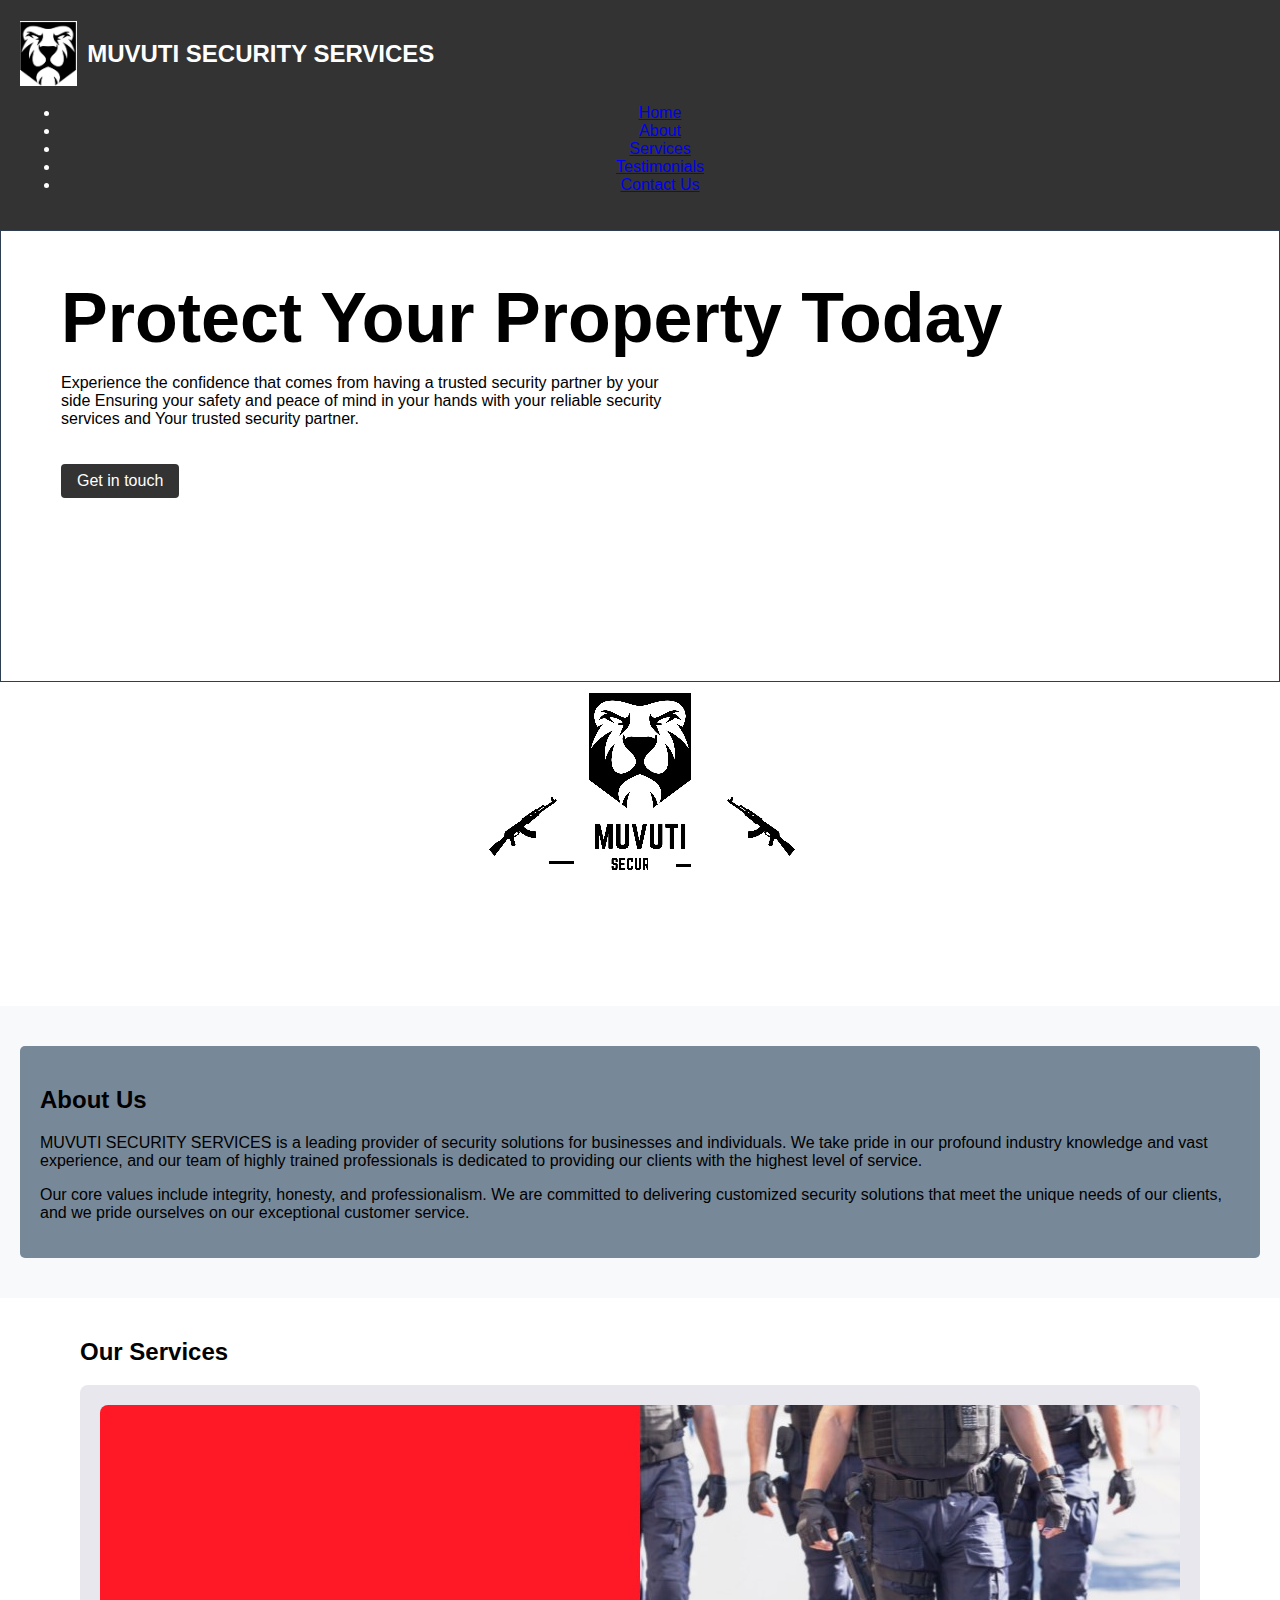
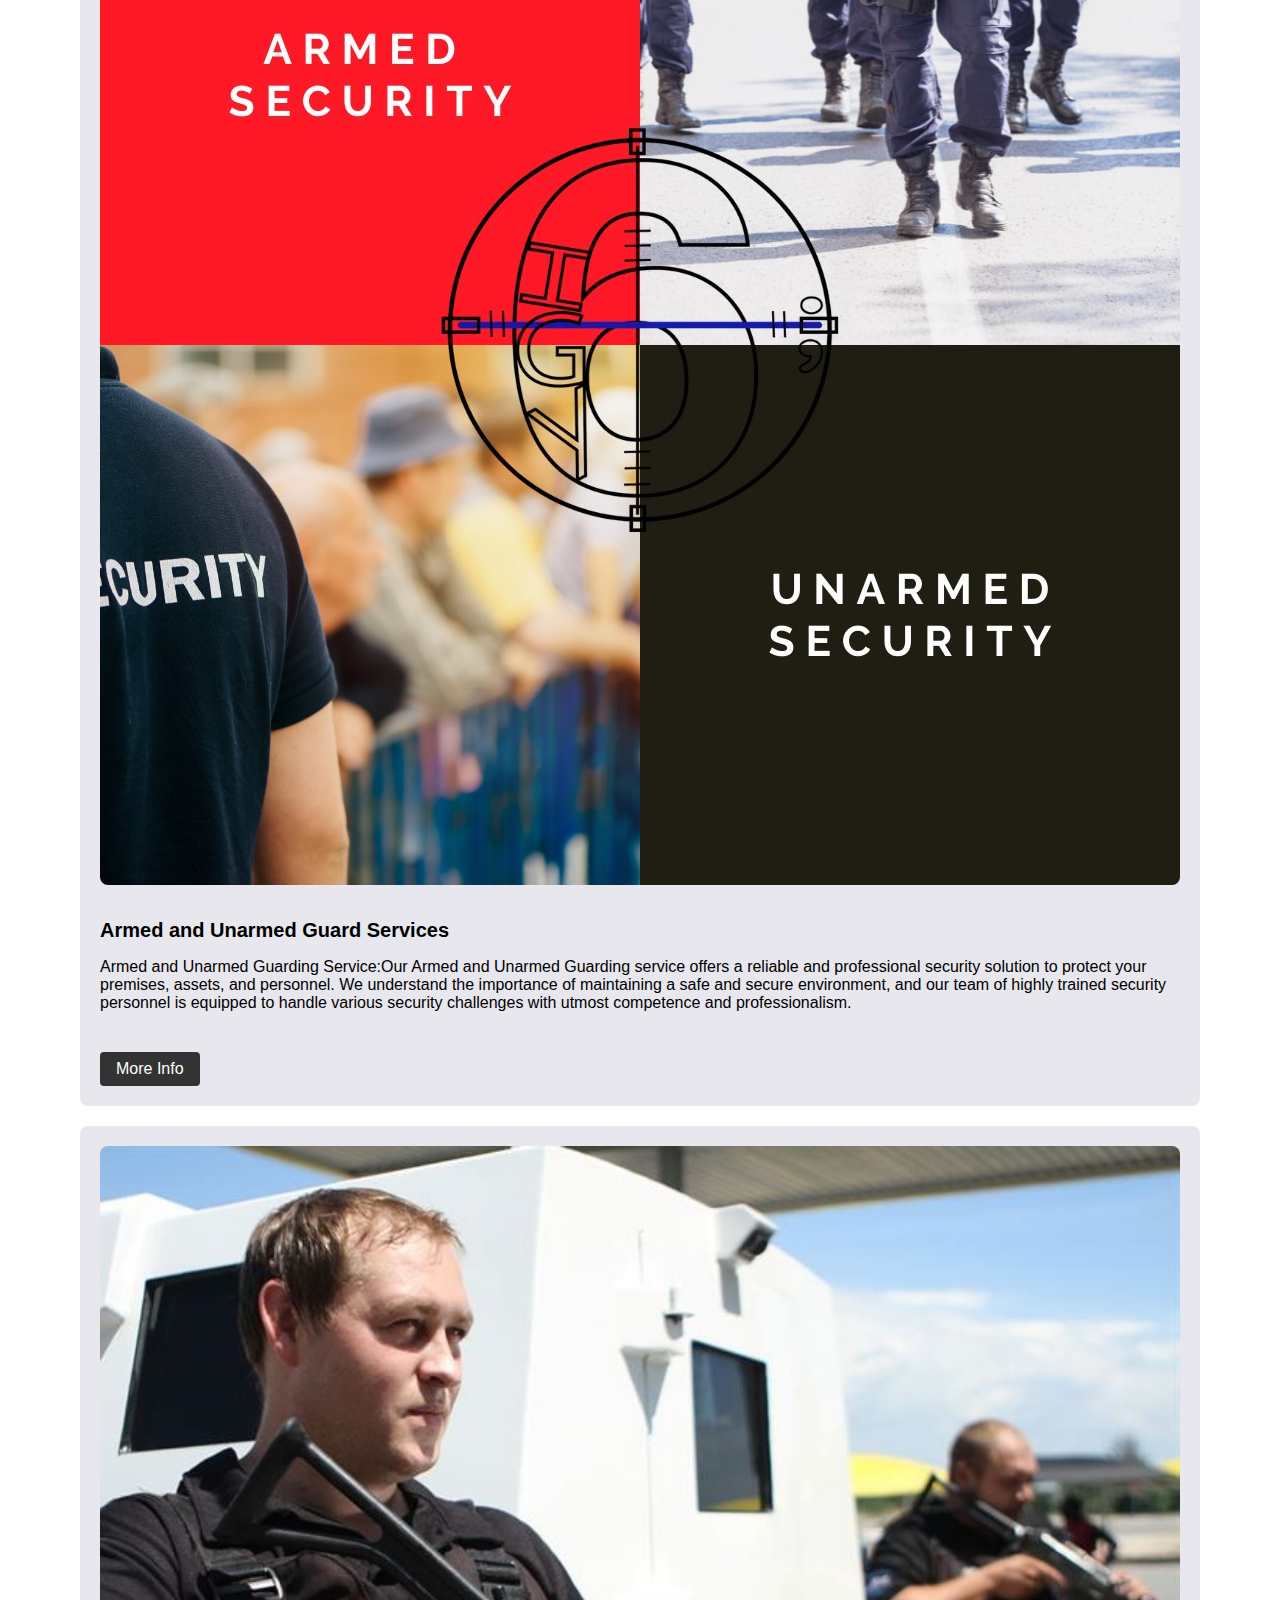
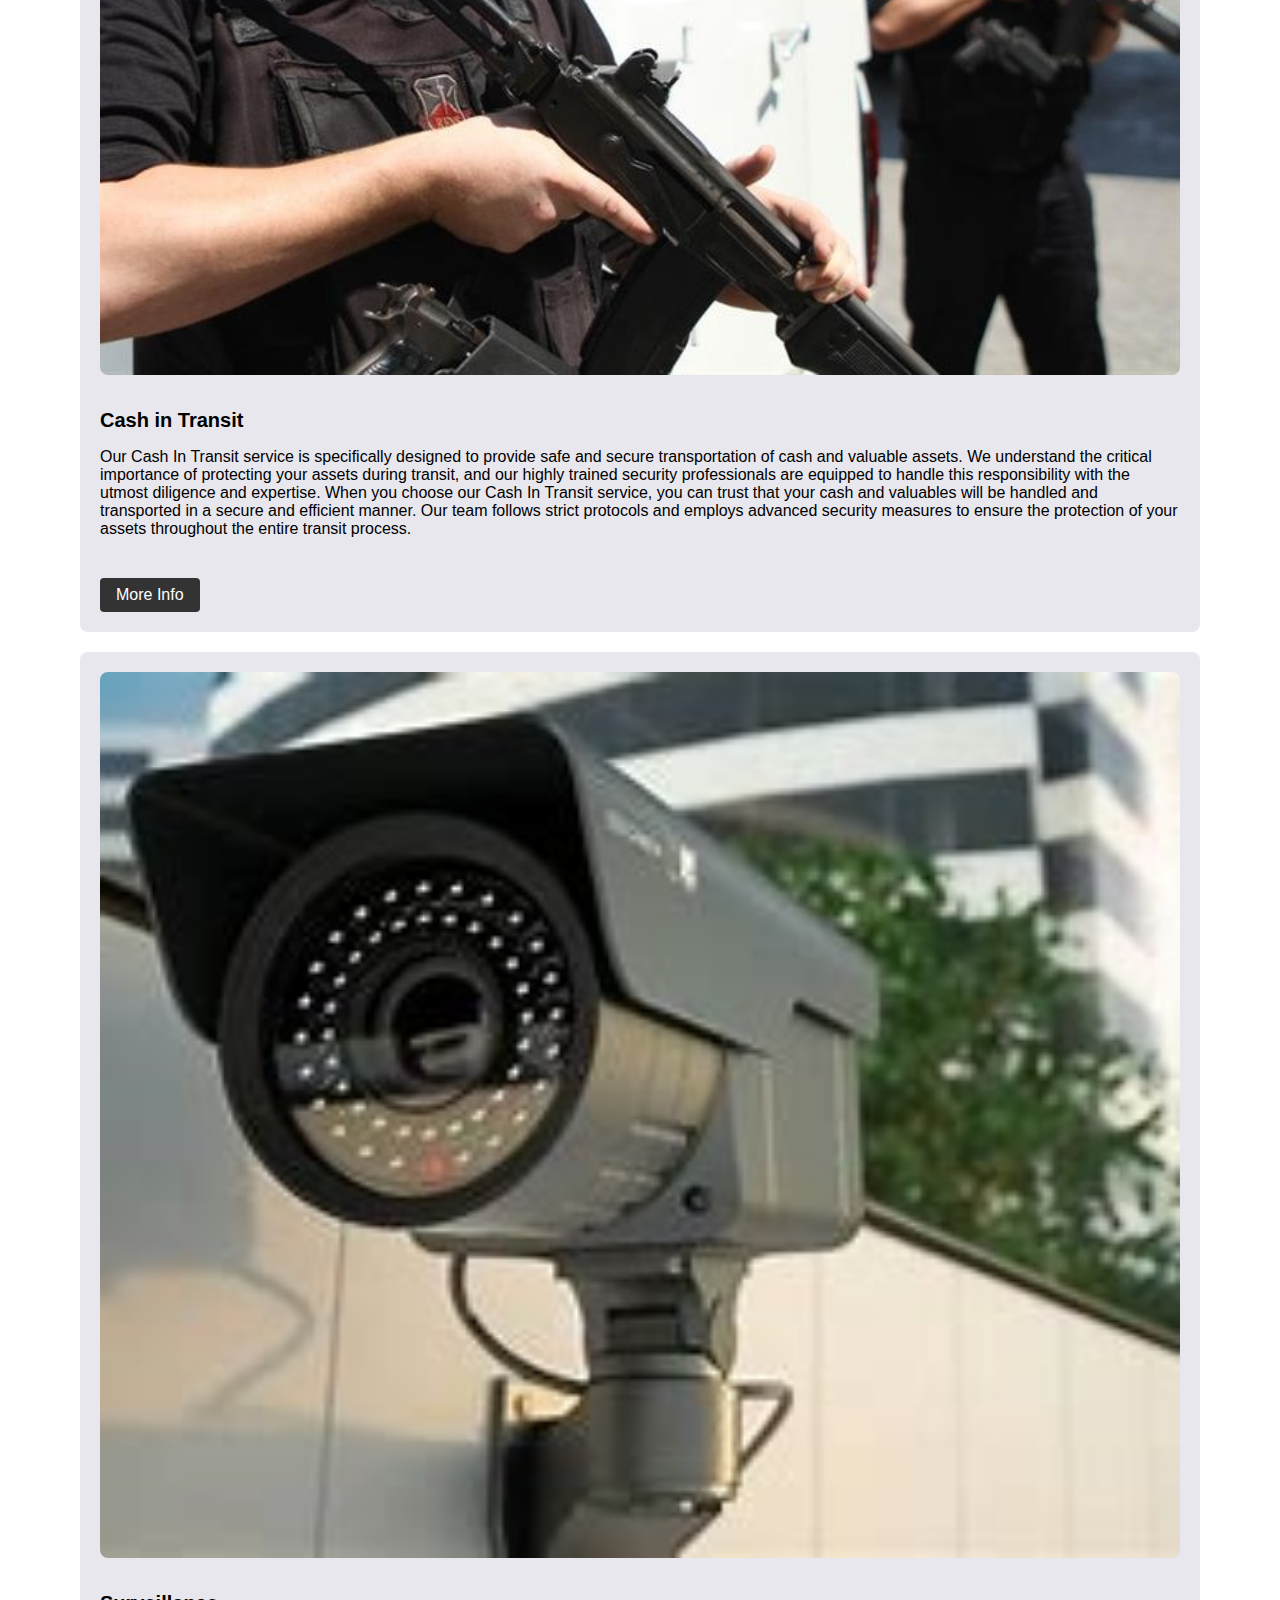
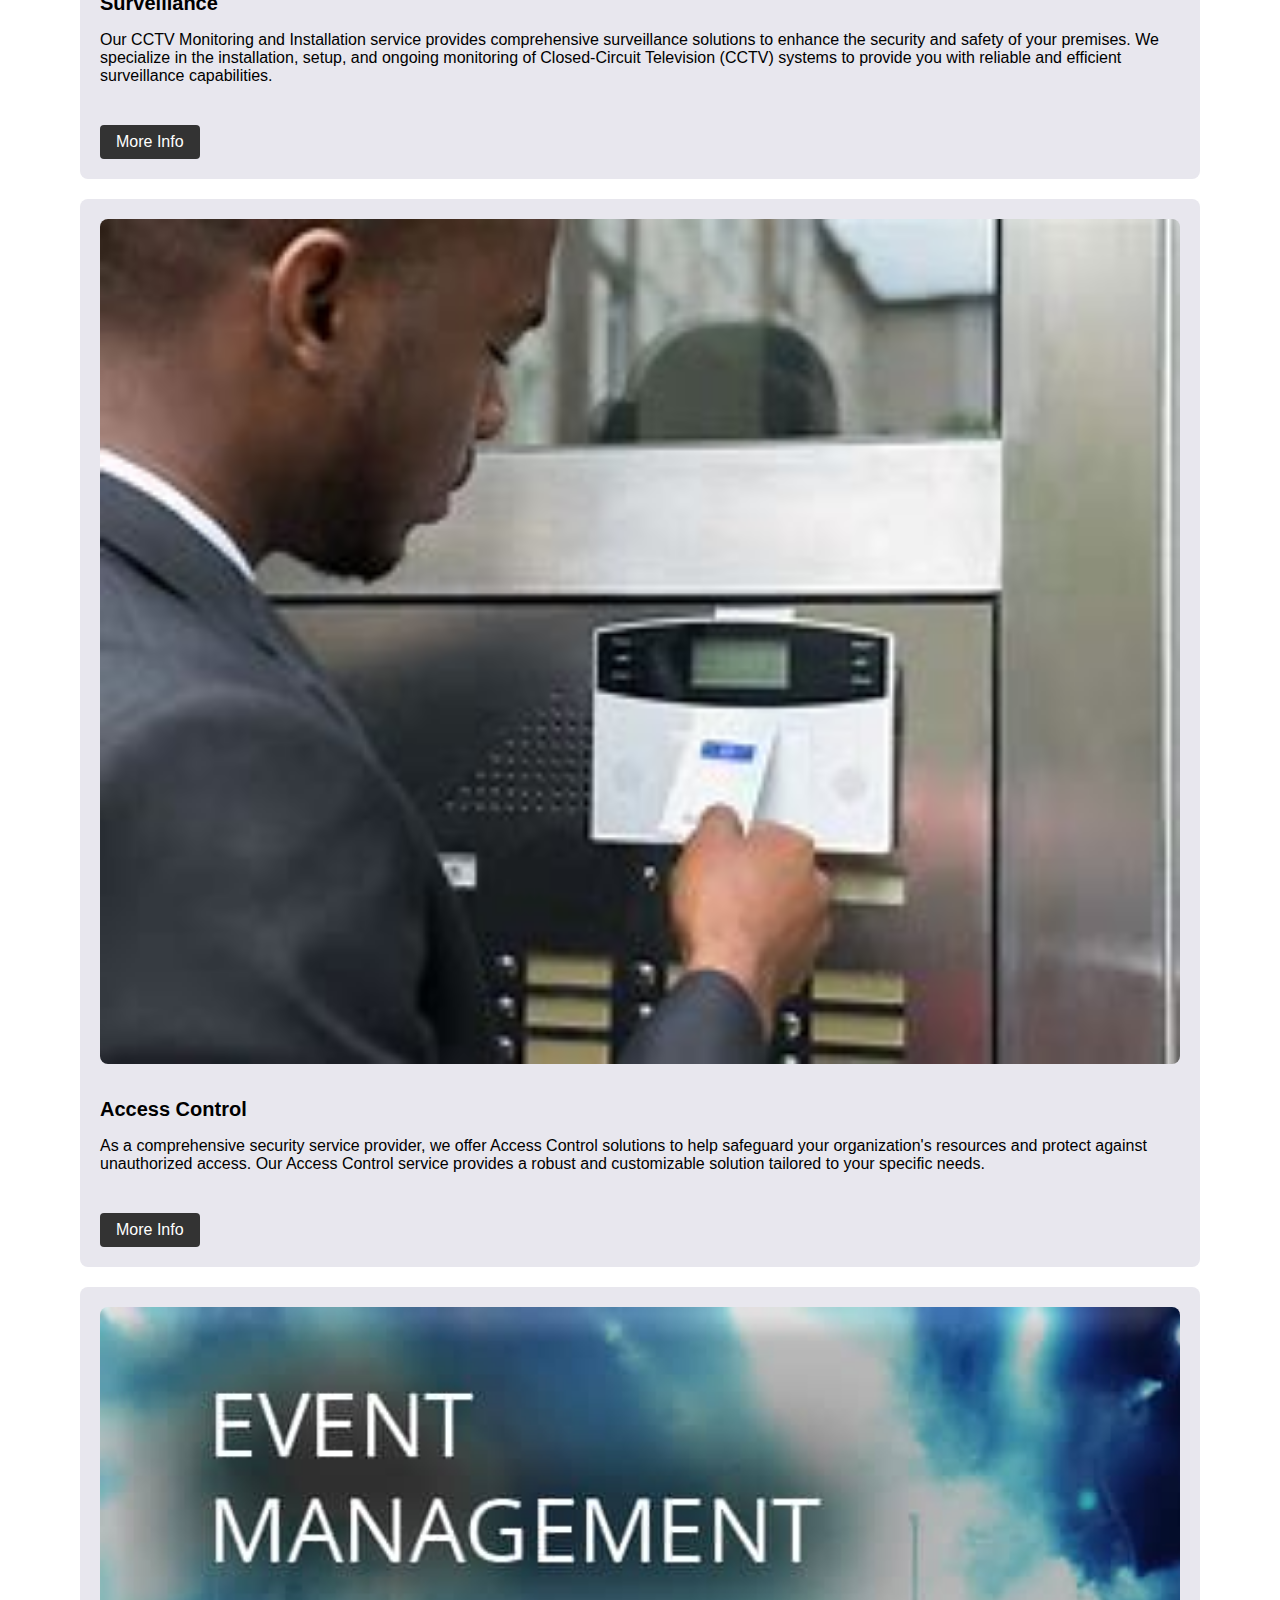
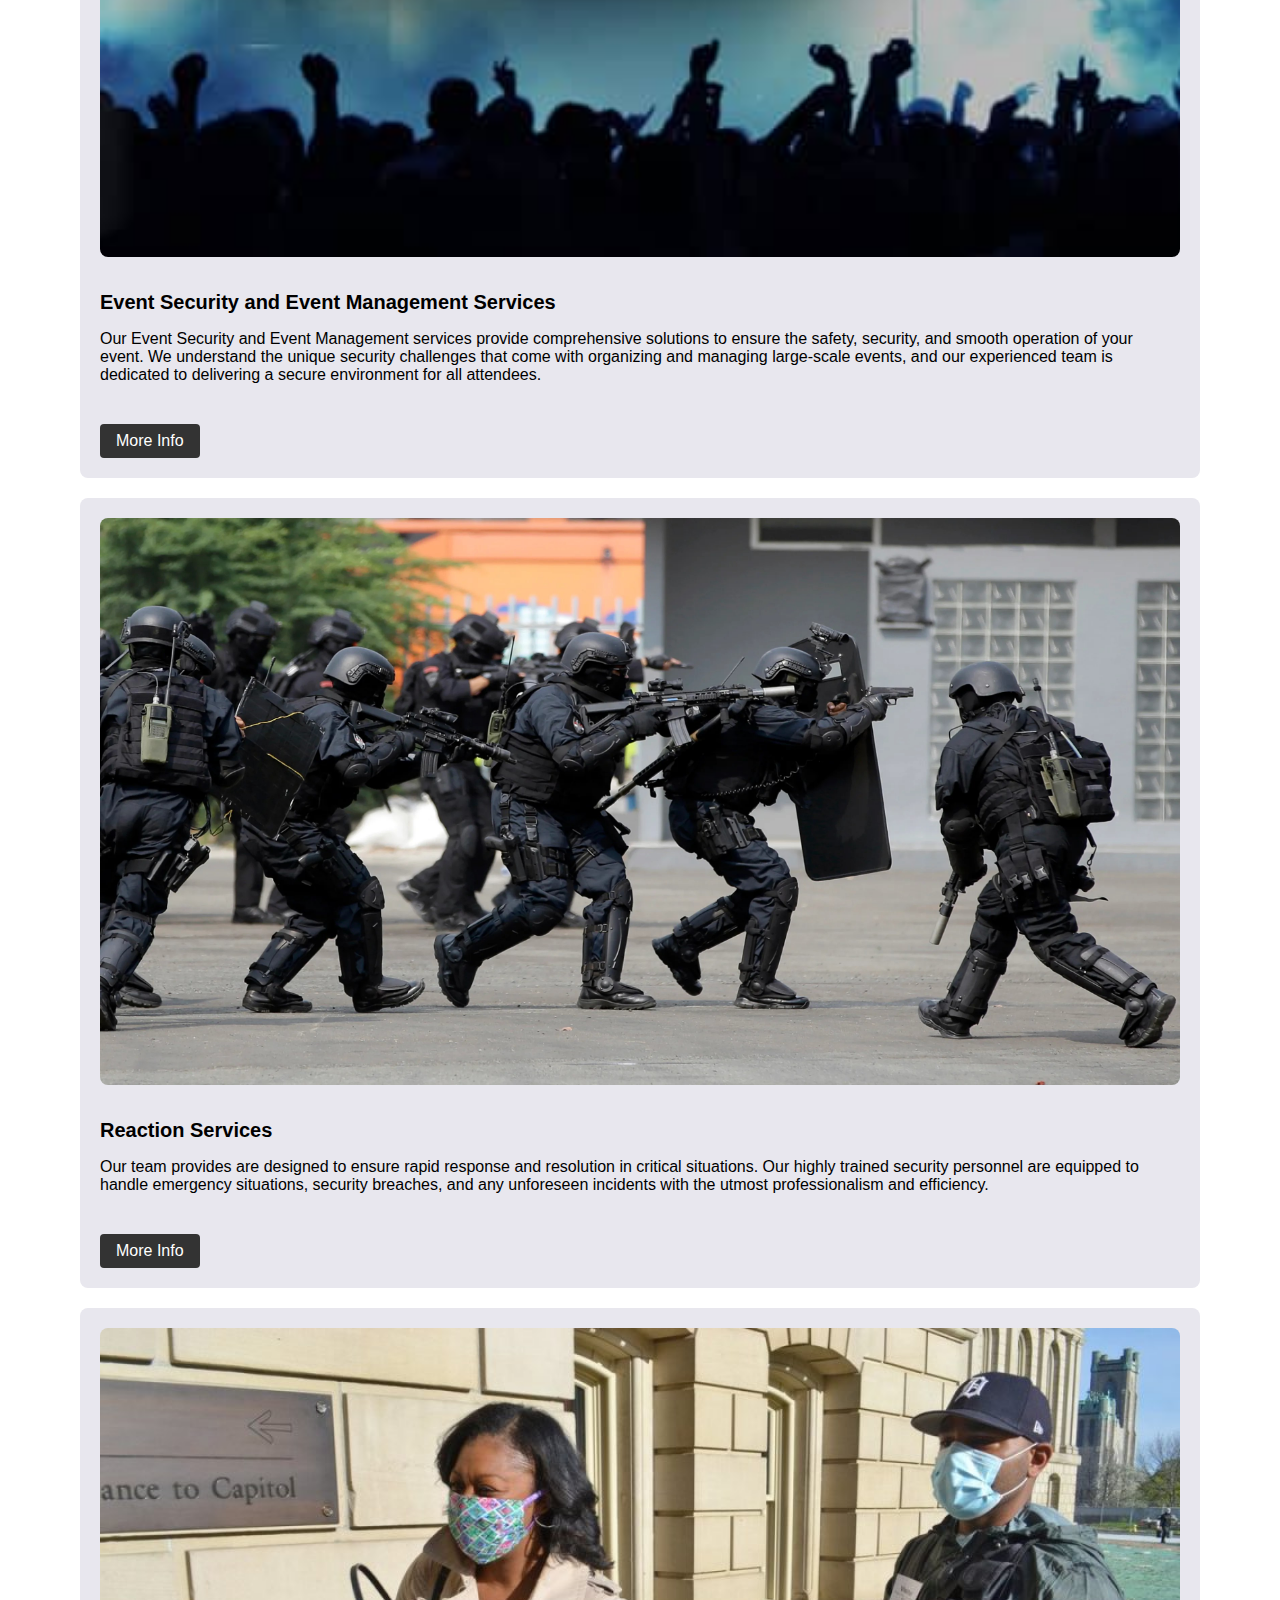
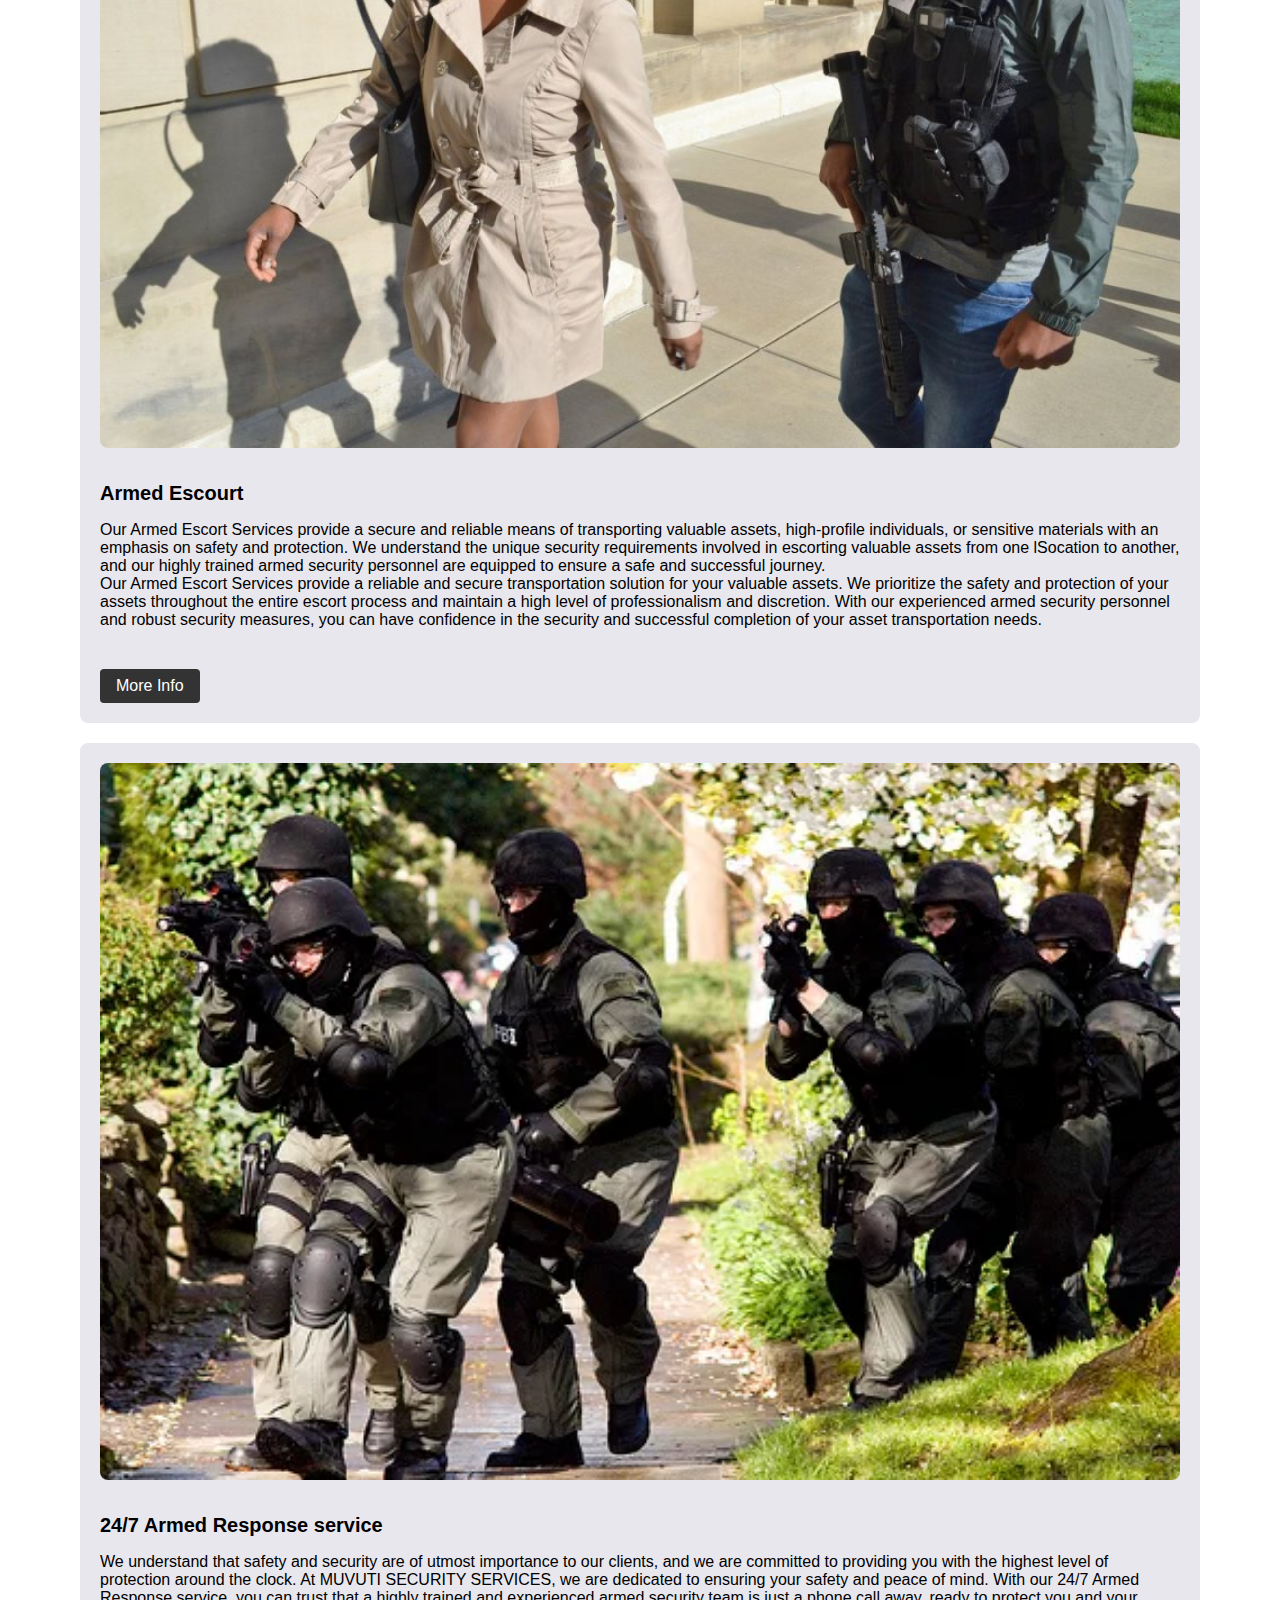
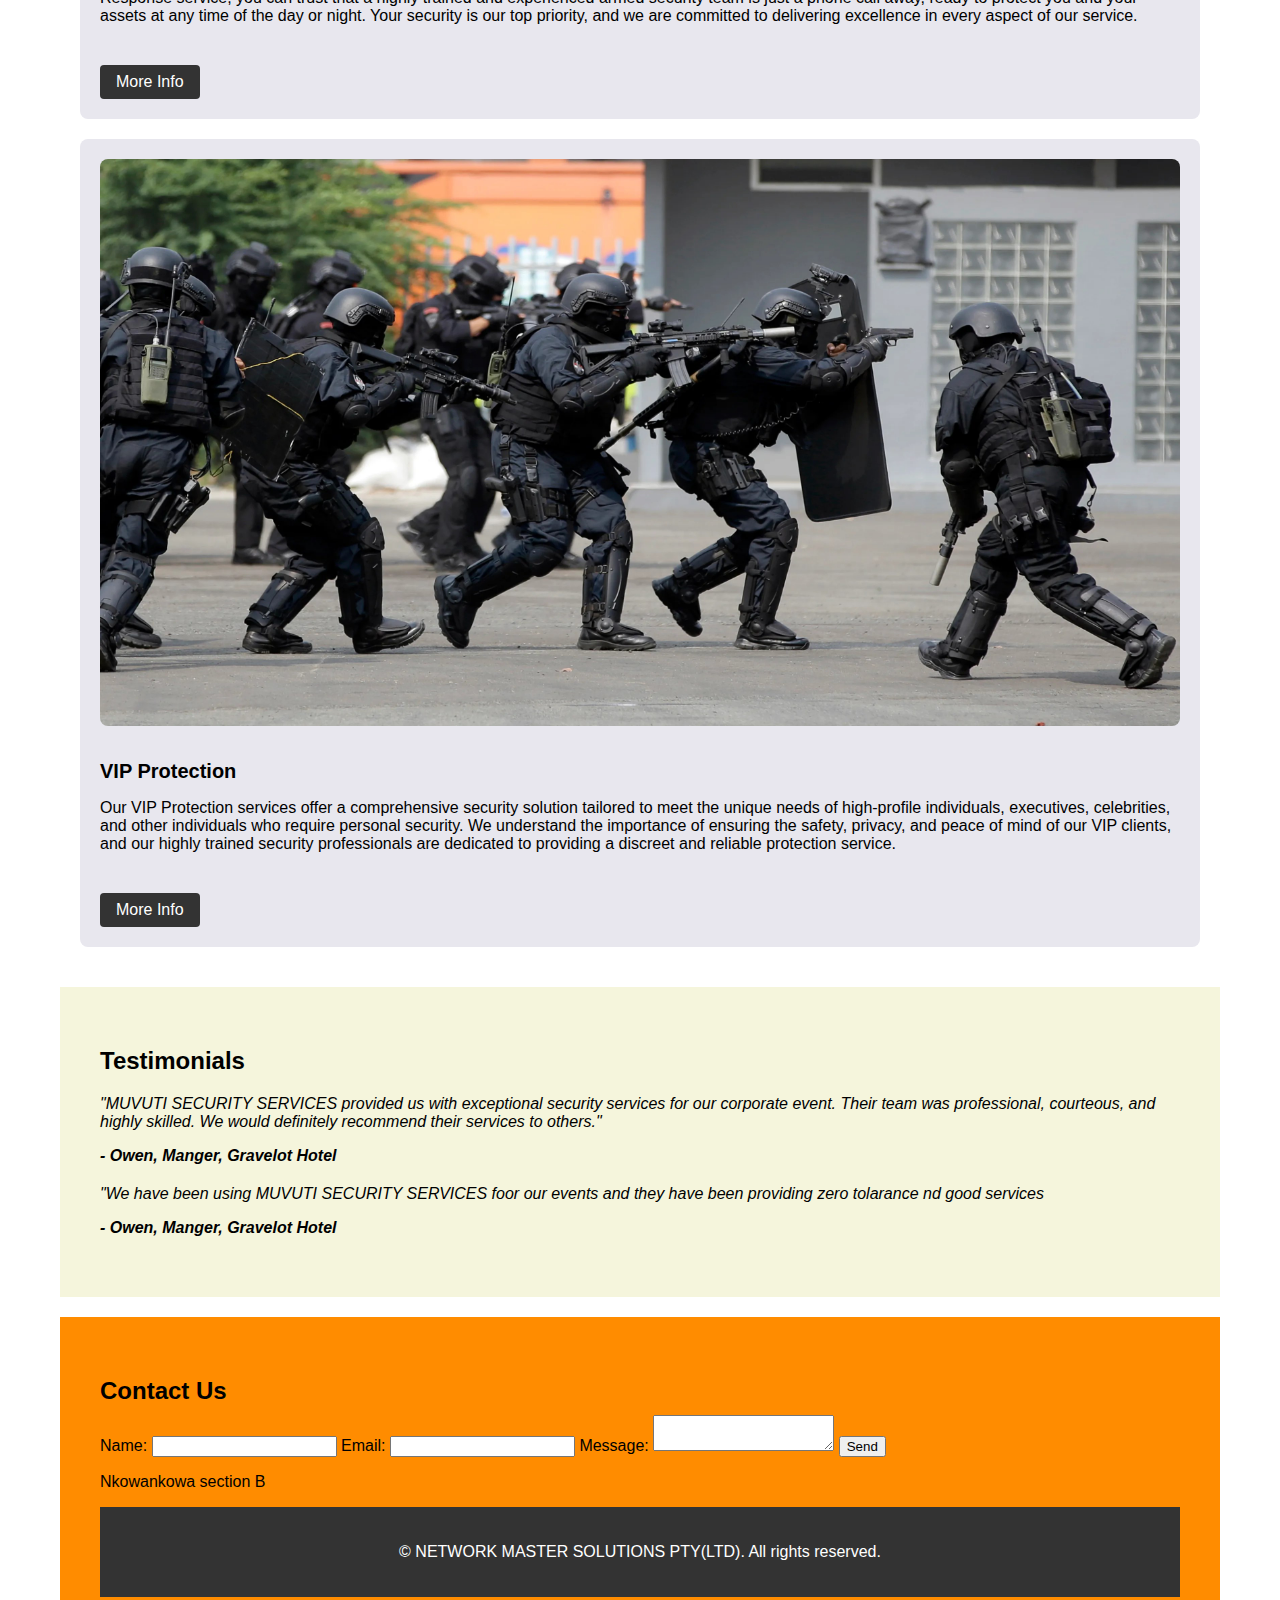
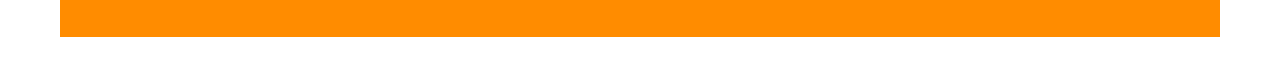
<file: Muvuti.html>
<!DOCTYPE html>
<html>
<head>
    <title>MUVUTI SECURITY SERVICES</title>
    <meta name="viewport" content="width=device-width, initial-scale=1.0">
    <link rel="stylesheet" type="text/css" href="styles.css">
    <script defer src="script.js"></script>
    <link rel="preconnect" href="https://fonts.googleapis.com">
<link rel="preconnect" href="https://fonts.gstatic.com" crossorigin>
<link href="https://fonts.googleapis.com/css2?family=Inter&family=Roboto&display=swap" rel="stylesheet">

</head>
<body>
    <header style="">
        <div style="display: flex; column-gap: 10px; align-items: center;">
            <img src="./logo2.jpg" style="height: 65px" alt="">
            <h2>MUVUTI SECURITY SERVICES</h2>
        </div>
        <nav>
            <ul>
                <li><a href="#">Home</a></li>
                <li><a href="#">About</a></li>
                <li><a href="#">Services</a></li>
                <li><a href="#">Testimonials</a></li>
                <li><a href="#">Contact Us</a></li>
            </ul>
        </nav>
    </header>
    <div class="hero" style="height: 50vh; border: 1px solid #2C3E50">
          <div style="padding-left: 60px;">
                <h1 style="font-size: 70px; margin-bottom: 5px;">Protect Your Property Today</h1>
                <p style="font-weight: 500; width: 50%;" class="hero-p">Experience the confidence that comes from having a trusted security partner by your side Ensuring your safety and peace of mind in your hands with your reliable security services and Your trusted security partner.</p>
                <button class="cta-button">Get in touch</button>
          </div>
    </div>
         <video width="100%" height="320"autoplay loop muted>
        <source src="Muvuti 1.mp4" type="video/mp4">
          </video>
    </video>
        

    <section class="about">
        <div class="container">
            <h2>About Us</h2>
            <p>MUVUTI SECURITY SERVICES is a leading provider of security solutions for businesses and individuals. We take pride in our profound industry knowledge and vast experience, and our team of highly trained professionals is dedicated to providing our clients with the highest level of service.</p>
            <p>Our core values include integrity, honesty, and professionalism. We are committed to delivering customized security solutions that meet the unique needs of our clients, and we pride ourselves on our exceptional customer service.</p>
        </div>
    </section>
    <div style="padding: 0 60px 0 60px;">
        
    
        <section class="services">
            <div class="container">
                <h2>Our Services</h2>
                <div class="card-holder">
                    <div class="card" style=>
                        <img class="card-image"  src="Armed-and-unarmed1.jpg" alt="">
                        <h3>Armed and Unarmed Guard Services</h3>
                        <div class="content">
                            <p class="one para">Armed and Unarmed Guarding Service:Our Armed and Unarmed Guarding service offers a 
                            reliable and professional security solution to protect your premises, assets, and 
                            personnel. We understand the importance of maintaining a safe and secure 
                            environment, and our team of highly trained security personnel is equipped to 
                            handle various security challenges with utmost competence and professionalism.
                        </p>
                        </div>
                        <button class="cta-button" >More Info</button>
                        
                    </div>
                    <div class="card" style=>
                        <img class="card-image" src="Cash In Transit1.jpg" alt="">
                        <h3>Cash in Transit</h3>
                        <div class="content">
                            <p class="two para">Our Cash In Transit service is specifically designed to provide safe and secure 
                            transportation of cash and valuable assets. We understand the critical importance 
                            of protecting your assets during transit, and our highly trained security 
                            professionals are equipped to handle this responsibility with the utmost 
                            diligence and expertise. When you choose our Cash In Transit service, you can 
                            trust that your cash and valuables will be handled and transported in a secure 
                            and efficient manner. Our team follows strict protocols and employs advanced 
                            security measures to ensure the protection of your assets throughout the entire 
                            transit process.</p>
                        </div>
                        <button class="cta-button">More Info</button>
                    </div>
                    <div class="card" style=>
                        <img class="card-image"  src="Surveillance1.jpeg" alt="">
                        <h3>Surveillance</h3>
                        <div class="content">
                            <p class="three para">Our CCTV Monitoring and Installation service provides comprehensive surveillance 
                            solutions to enhance the security and safety of your premises. We specialize in the
                             installation, setup, and ongoing monitoring of Closed-Circuit Television (CCTV) 
                             systems to provide you with reliable and efficient surveillance capabilities.</p>
                        </p>
                        </div>
                        <button class="cta-button">More Info</button>
                    </div>
                
                    <div class="card" style=>
                        <img class="card-image"  src="Access Control.jpg" alt="">
                        <h3>Access Control</h3>
                        <div class="content">
                            <p class="four para">As a comprehensive security service provider, we offer Access Control solutions to 
                            help safeguard your organization's resources and protect against unauthorized 
                            access. Our Access Control service provides a robust and customizable solution 
                            tailored to your specific needs.
                        </p>
                        </div>
                        <button class="cta-button">More Info</button>
                    </div>
                        <div class="card" style=>
                        <img class="card-image"  src="Event-management 1.jpg" alt="">
                        <h3>Event Security and Event Management Services</h3>
                        <div class="content">
                            <p class="five para"> Our Event Security and Event Management services provide comprehensive solutions 
                            to ensure the safety, security, and smooth operation of your event. We understand 
                            the unique security challenges that come with organizing and managing large-scale 
                            events, and our experienced team is dedicated to delivering a secure environment 
                            for all attendees.</p>
                        </div>
                            <button class="cta-button">More Info</button>
                        </div>
                        <div class="card" style=>
                            <img class="card-image"  src="Reaction Services 1.jpg" alt="">
                            <h3>Reaction Services</h3>
                        <div class="content">
                            <p class="six para">Our team provides are designed to ensure rapid response and resolution in critical 
                            situations. Our highly trained security personnel are equipped to handle emergency 
                            situations, security breaches, and any unforeseen incidents with the utmost professionalism
                             and efficiency.</p>
                        </div>
                             <button class="cta-button">More Info</button>
                        </div>
                        <div class="card" style=>
                            <img class="card-image"  src="Armed Escourt.jpg" alt="">
                            <h3>Armed Escourt</h3>
                            <div class="content">
                                <p class="seven para">Our Armed Escort Services provide a secure and reliable means of transporting valuable
                                assets, high-profile individuals, or sensitive materials with an emphasis on safety 
                                and protection. We understand the unique security requirements involved in escorting
                                valuable assets from one lSocation to another, and our highly trained armed security 
                                personnel are equipped to ensure a safe and successful journey.
                                    <br>
                                    Our Armed Escort Services provide a reliable and secure transportation solution for your 
                                    valuable assets. We prioritize the safety and protection of your assets throughout the 
                                    entire escort process and maintain a high level of professionalism and discretion. With 
                                    our experienced armed security personnel and robust security measures, you can have 
                                    confidence in the security and successful completion of your asset transportation needs.
                                </p>
                            </div>
                            <button class="cta-button">More Info</button>
                        </div>
                        <div class="card" style=>
                            <img class="card-image"  src="swat-team.webp" alt="">
                            <h3>24/7 Armed Response service</h3>
                            <div class="content">
                                <p class="eight para">We understand that safety and security are of utmost importance to our clients, and we are 
                                committed to providing you with the highest level of protection around the clock.
                                At MUVUTI SECURITY SERVICES, we are dedicated to ensuring your safety and peace of mind. With our
                                 24/7 Armed Response service, you 
                                 can trust that a highly trained and experienced armed security team is just a phone call 
                                 away, ready to protect you and your assets at any time of the day or night. Your security 
                                 is our top priority, and we are committed to delivering excellence in every aspect of our service.</p>
                            </div>
                            <button class="cta-button">More Info</button>
                        </div>
                        <div class="card" style=>
                            <img class="card-image"  src="Reaction Services 1.jpg" alt="">
                            <h3> VIP Protection</h3>
                        <div class="content">
                            <p class="nine para">Our VIP Protection services offer a comprehensive security solution tailored to meet
                             the unique needs of high-profile individuals, executives, celebrities, and other 
                             individuals who require personal security. We understand the importance of ensuring 
                             the safety, privacy, and peace of mind of our VIP clients, and our highly trained 
                             security professionals are dedicated to providing a discreet and reliable protection 
                             service.</p>
                        </div>
                             <button class="cta-button">More Info</button>
                        </div>
                       
                 <!--
                    </li>
                 </ul> -->
                </div> <!-- <a href="#" class="cta-button">Request a Quote</a> -->
            </div>
        </section>
    
        <section class="testimonials">
            <div class="container">
                <h2>Testimonials</h2>
                <div class="testimonial">
                    <p>"MUVUTI SECURITY SERVICES provided us with exceptional security services for our corporate event. Their team was professional, courteous, and highly skilled. We would definitely recommend their services to others."</p>
                    <p class="author">- Owen, Manger, Gravelot Hotel</p>
                </div>
                <div class="testimonial">
                     <p>"We have been using MUVUTI SECURITY SERVICES foor our events and they have been providing zero tolarance nd good services</p>
                    <p class="author">- Owen, Manger, Gravelot Hotel</p>
                </div>
            </div>
        </section>
    
        <section class="contact">
            <div class="container">
                <h2>Contact Us</h2>
                <form action="#" method="POST">
                    <label for="name">Name:</label>
                    <input type="text" id="name" name="name" required>
                    <label for="email">Email:</label>
                    <input type="email" id="email" name="email" required>
                    <label for="message">Message:</label>
                    <textarea id="message" name="message" required></textarea>
                    <input type="submit" value="Send">
                </form>
                <div class="contact-info">
                    <p>Nkowankowa section B</p>
    </div>
		<footer>
            <p>&copy; NETWORK MASTER SOLUTIONS PTY(LTD). All rights reserved.</p>
        </footer>
    </html>
</body>
</html>
</file>
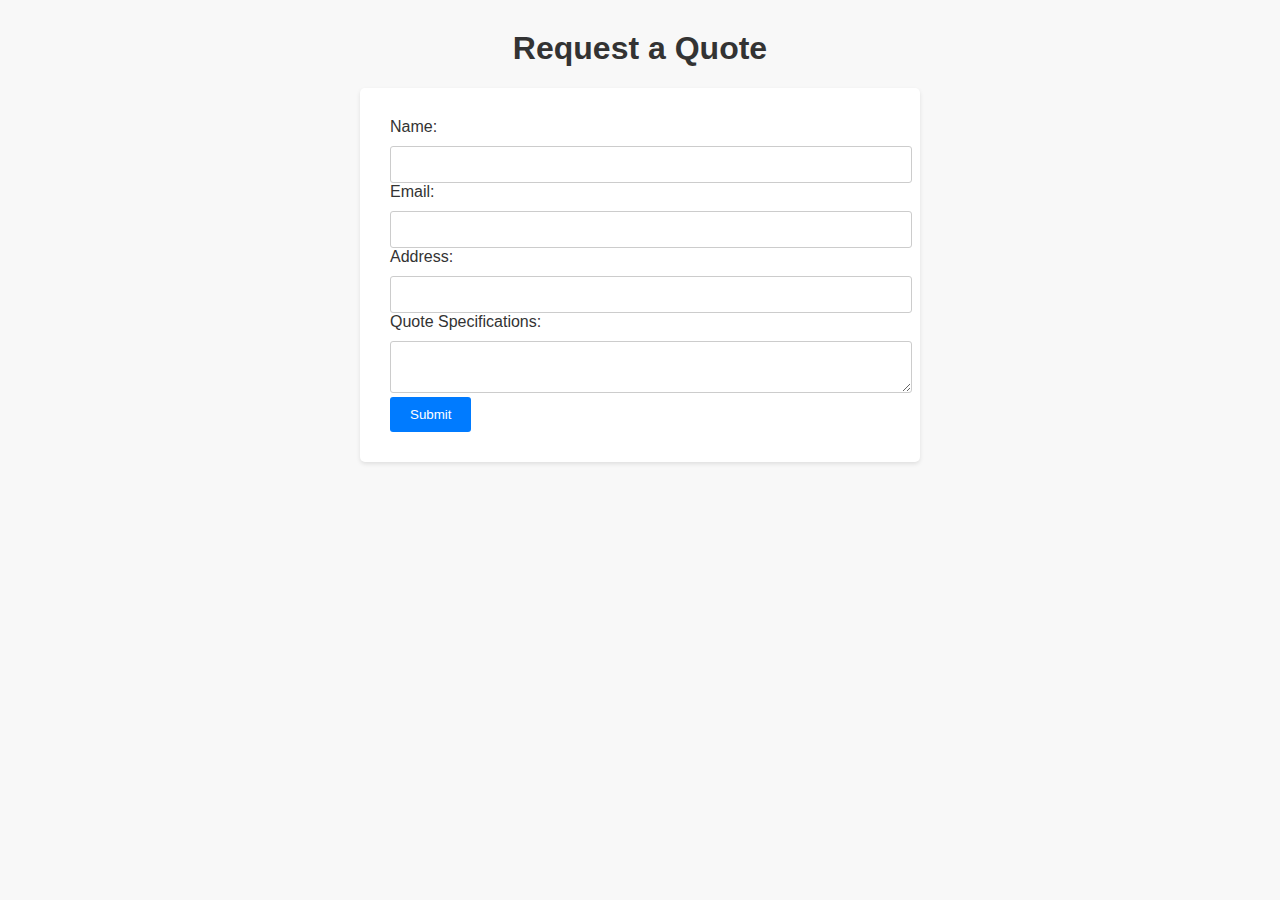
<file: quote.html>
<!DOCTYPE html>
<html>
<head>
    <title>Request a Quote</title>
    <style>
        body {
            background-color: #f8f8f8;
            font-family: Arial, sans-serif;
        }
        
        h1 {
            color: #333;
            text-align: center;
            margin-top: 30px;
        }
        
        .form-container {
            max-width: 500px;
            margin: 0 auto;
            background-color: #fff;
            padding: 30px;
            border-radius: 5px;
            box-shadow: 0 2px 4px rgba(0, 0, 0, 0.1);
        }
        
        .form-container label {
            display: block;
            margin-bottom: 10px;
            color: #333;
        }
        
        .form-container input[type="text"],
        .form-container input[type="email"],
        .form-container textarea {
            width: 100%;
            padding: 10px;
            border: 1px solid #ccc;
            border-radius: 3px;
        }
        
        .form-container button[type="submit"] {
            background-color: #007bff;
            color: #fff;
            border: none;
            padding: 10px 20px;
            border-radius: 3px;
            cursor: pointer;
        }
        
        .form-container button[type="submit"]:hover {
            background-color: #0056b3;
        }
    </style>
</head>
<body>
    <h1>Request a Quote</h1>
    
    <div class="form-container">
        <form action="submit_quote.php" method="POST">
            <label for="name">Name:</label>
            <input type="text" id="name" name="name" required>
            
            <label for="email">Email:</label>
            <input type="email" id="email" name="email" required>
            
            <label for="address">Address:</label>
            <input type="text" id="address" name="address" required>
            
            <label for="quote">Quote Specifications:</label>
            <textarea id="quote" name="quote" required></textarea>
            
            <button type="submit">Submit</button>
        </form>
    </div>
</body>
</html>
</file>
<file: styles.css>
/* Global Styles */
body {
    font-family: Arial, sans-serif;
    margin: 0;
    padding: 0;
}

.container {
    max-width: 1200px;
    margin: 0 auto;
    padding: 20px;
}

/* Header Styles */
header {
    background-color: #333;
    color: #fff;
    padding: 20px;
    text-align: center;
}

header h1 {
    margin: 0;
    font-size: 24px;
}

/* Main Styles */
.main-content {
    background-color: cornflowerblue;
    padding: 20px;
}

.card {
    background-color: rgb(232, 231, 238);
    border-radius: 8px;
    padding: 20px;
    margin-bottom: 20px;
}

.card img {
    width: 100%;
    border-radius: 8px;
    margin-bottom: 10px;
}

.card h3 {
    font-size: 20px;
    margin-bottom: 10px;
}

.content {
    margin-bottom: 20px;
}

.cta-button {
    background-color: #333;
    color: #fff;
    border: none;
    border-radius: 4px;
    padding: 8px 16px;
    font-size: 16px;
}

  

/* Testimonials Styles */
.testimonials {
    background-color: beige;
    padding: 20px;
    margin-bottom: 20px;
}

.testimonial {
    margin-bottom: 20px;
}

.testimonial p {
    font-style: italic;
    margin-bottom: 10px;
}

.testimonial .author {
    font-weight: bold;
}

/* Contact Styles */
.contact {
    background-color: darkorange;
    padding: 20px;
    margin-bottom: 20px;
}

.contact h2 {
    font-size: 24px;
    margin-bottom: 10px;
}

.contact h3 {
    margin-bottom: 10px;
}

/* Footer Styles */
footer {
    background-color: #333;
    color: #fff;
    padding: 20px;
    text-align: center;
}

/* Media Queries */
@media (max-width: 768px) {
    header h1 {
        font-size: 20px;
    }

    .card {
        padding: 10px;
    }

    .card h3 {
        font-size: 18px;
    }

    .cta-button {
        font-size: 14px;
    }

    footer {
        font-size: 14px;
    }
}
.about {
    background-color: #f8f9fa; /* Add your desired background color here */
    padding: 40px 0;
}
.about .container {
    background-color: lightslategrey; /* Set the container background color to white */
    padding: 20px;
    border-radius: 5px;
}
.card-text {
    display: none;
}
.card-text.show {
    display: block;
}
.card-title {
    margin-bottom: 10px;
}
.cta-button {
    margin-top: 20px;
}
</file>
